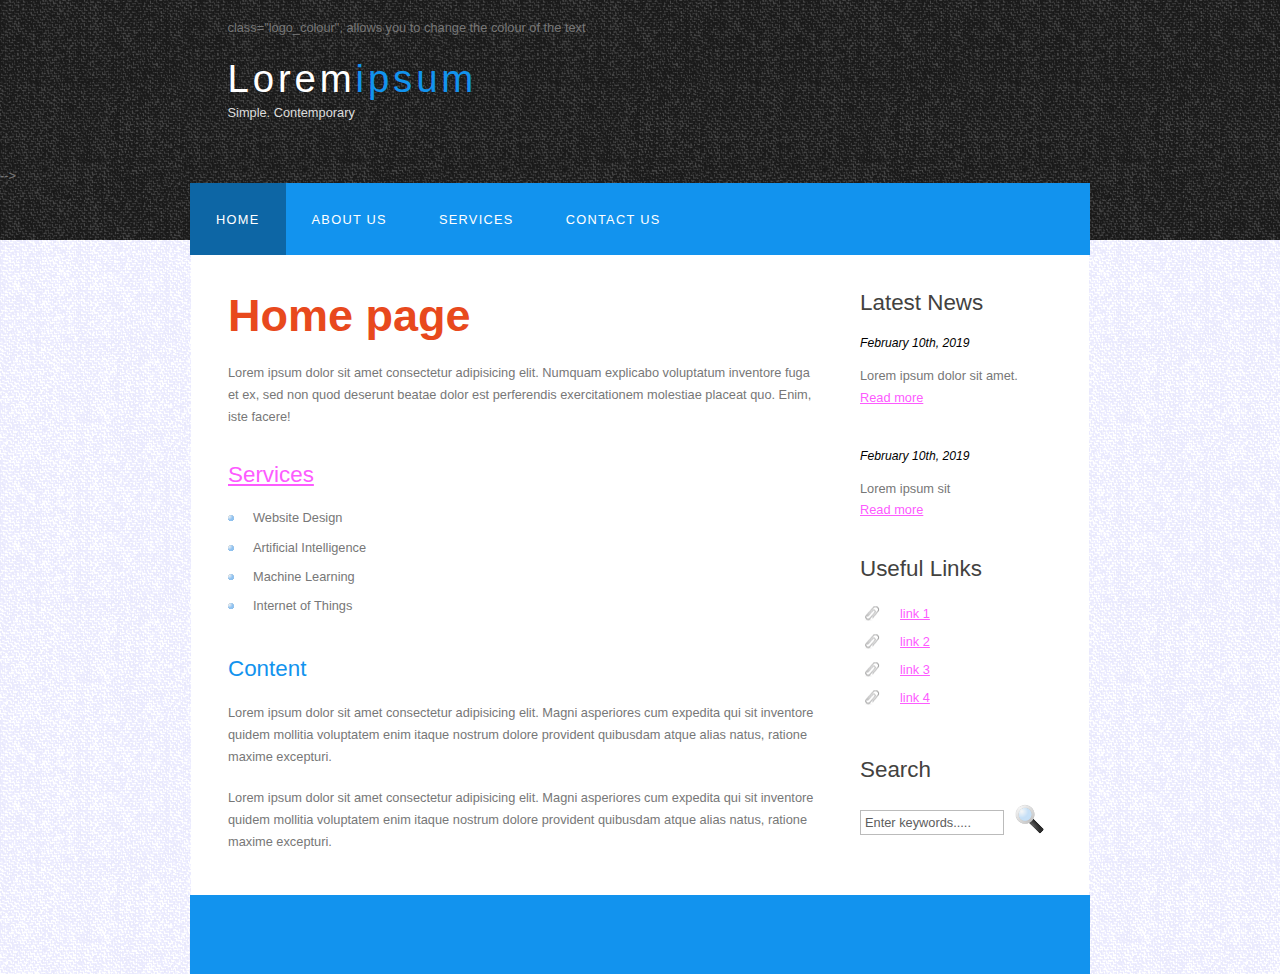
<file: index.html>
<!DOCTYPE HTML>
<html>

<head>
  <title>Project</title>
  <meta name="description" content="website description" />
  <meta name="keywords" content="website keywords, website keywords" />
  <meta http-equiv="content-type" content="text/html; charset=windows-1252" />
  <link rel="stylesheet" type="text/css" href="style/style.css" title="style" />
  <!-- <script src="jquery-3.3.1.min.js"></script>
  <script>
    $(function () {
      $("#header").load("header.html");
      $("#footer").load("footer.html");
    });
  </script> -->
</head>

<body>
  <div id="main">
    <div id="header">
      <div id="logo">
        <div id="logo_text">
          class="logo_colour", allows you to change the colour of the text
          <h1><a href="index.html">Lorem<span class="logo_colour">ipsum</span></a></h1>
          <h2>Simple. Contemporary</h2>
        </div>
      </div> -->
      <div id="menubar">
        <ul id="menu">
          <!-- put class="active" in the li tag for the selected page - to highlight which page you're on -->
          <li class="active"><a href="index.html">Home</a></li>
          <li><a href="page.html">About us</a></li>
          <li><a href="services.html">Services</a></li>
          <!-- <li><a href="another_page.html">Another Page</a></li> -->
          <li><a href="contact.html">Contact Us</a></li>
        </ul>
      </div>
    </div>
    <div id="site_content">
      <div class="sidebar">
        <!-- insert your sidebar items here -->
        <h3>Latest News</h3>
        <h5>February 10th, 2019</h5>
        <p>Lorem ipsum dolor sit amet.<br /><a href="#">Read more</a></p>
        <p></p>

        <h5>February 10th, 2019</h5>
        <p>Lorem ipsum sit<br /><a href="#">Read more</a></p>
        <h3>Useful Links</h3>
        <ul>
          <li><a href="#">link 1</a></li>
          <li><a href="#">link 2</a></li>
          <li><a href="#">link 3</a></li>
          <li><a href="#">link 4</a></li>
        </ul>
        <h3>Search</h3>
        <form method="post" action="#" id="search_form">
          <p>
            <input class="search" type="text" name="search_field" value="Enter keywords....." />
            <input name="search" type="image" style="border: 0; margin: 0 0 -9px 5px;" src="style/search.png"
              alt="Search" title="Search" />
          </p>
        </form>
      </div>
      <div id="content">
        <!-- insert the page content here -->
        <h1> Home page</h1>
        <p>Lorem ipsum dolor sit amet consectetur adipisicing elit. Numquam explicabo voluptatum inventore fuga et ex,
          sed non quod deserunt beatae dolor est perferendis exercitationem molestiae placeat quo. Enim, iste facere!
        </p>
        <h2><a href="services.html">Services</a></h2>
        <ul>
          <li>Website Design</li>
          <li>Artificial Intelligence</li>
          <li>Machine Learning</li>
          <li>Internet of Things</li>
        </ul>
        <h2>Content</h2>
        <p>Lorem ipsum dolor sit amet consectetur adipisicing elit. Magni asperiores cum expedita qui sit inventore
          quidem mollitia voluptatem enim itaque nostrum dolore provident quibusdam atque alias natus, ratione maxime
          excepturi.</p>
        <p>Lorem ipsum dolor sit amet consectetur adipisicing elit. Magni asperiores cum expedita qui sit inventore
          quidem mollitia voluptatem enim itaque nostrum dolore provident quibusdam atque alias natus, ratione maxime
          excepturi.</p>
      </div>
    </div>
    <div id="footer">
      


    </div>
  </div>
</body>

</html>
</file>
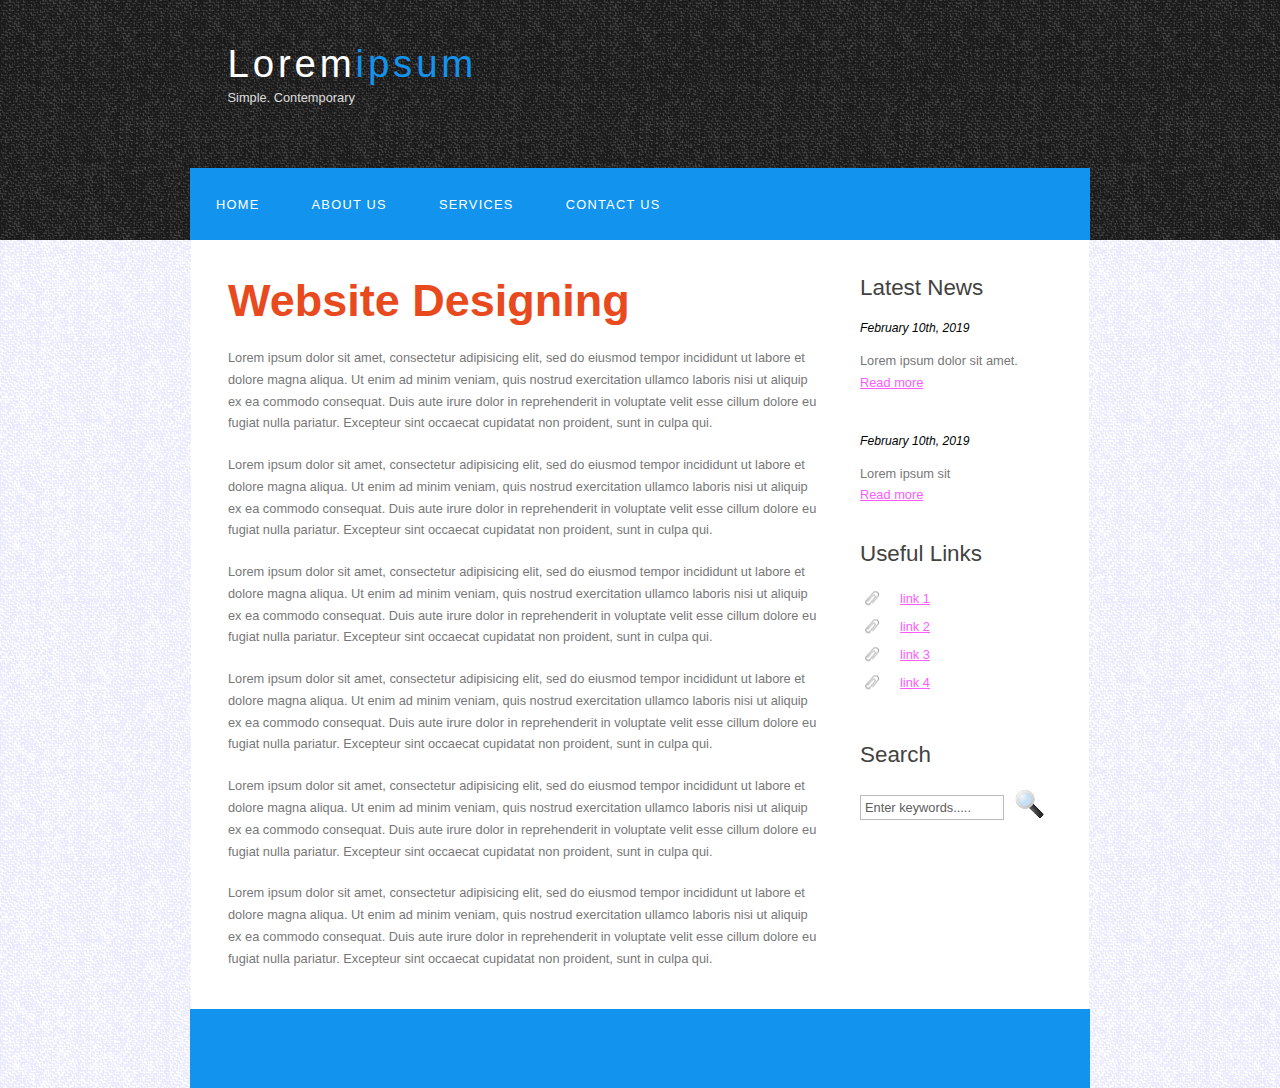
<file: another_page.html>
<!DOCTYPE HTML>
<html>

<head>
  <title>Project - Website Designing</title>
  <meta name="description" content="website description" />
  <meta name="keywords" content="website keywords, website keywords" />
  <meta http-equiv="content-type" content="text/html; charset=windows-1252" />
  <link rel="stylesheet" type="text/css" href="style/style.css" title="style" />
  <!-- <script src="jquery-3.3.1.min.js"></script>
<script> 
$(function(){
  $("#header").load("header.html"); 
  $("#footer").load("footer.html"); 
});
</script> -->
</head>

<body>
  <div id="main">
    <div id="header">
      <div id="logo">
          <div id="logo_text">
              <!-- class="logo_colour", allows you to change the colour of the text -->
              <h1><a href="index.html">Lorem<span class="logo_colour">ipsum</span></a></h1>
              <h2>Simple. Contemporary</h2>
            </div>
      </div>
      <div id="menubar">
        <ul id="menu">
          <!-- put class="selected" in the li tag for the selected page - to highlight which page you're on -->
          <li><a href="index.html">Home</a></li>
          <li><a href="page.html">About us</a></li>
          <li><a href="services.html">Services</a></li>          
          <!-- <li class="selected"><a href="another_page.html">Another Page</a></li> -->
          <li><a href="contact.html">Contact Us</a></li>
        </ul>
      </div>
    </div>
    <div id="site_content">
        <div class="sidebar">
            <!-- insert your sidebar items here -->
            <h3>Latest News</h3>
            <h5>February 10th, 2019</h5>
            <p>Lorem ipsum dolor sit amet.<br /><a href="#">Read more</a></p>
            <p></p>
            
            <h5>February 10th, 2019</h5>
            <p>Lorem ipsum sit<br /><a href="#">Read more</a></p>
            <h3>Useful Links</h3>
            <ul>
              <li><a href="#">link 1</a></li>
              <li><a href="#">link 2</a></li>
              <li><a href="#">link 3</a></li>
              <li><a href="#">link 4</a></li>
            </ul>
            <h3>Search</h3>
            <form method="post" action="#" id="search_form">
              <p>
                <input class="search" type="text" name="search_field" value="Enter keywords....." />
                <input name="search" type="image" style="border: 0; margin: 0 0 -9px 5px;" src="style/search.png" alt="Search" title="Search" />
              </p>
            </form>
          </div>
      <div id="content">
        <!-- insert the page content here -->
        <h1>Website Designing</h1>
        <p>Lorem ipsum dolor sit amet, consectetur adipisicing elit, sed do eiusmod tempor incididunt ut labore et dolore magna aliqua. Ut enim ad minim veniam, quis nostrud exercitation ullamco laboris nisi ut aliquip ex ea commodo consequat. Duis aute irure dolor in reprehenderit in voluptate velit esse cillum dolore eu fugiat nulla pariatur. Excepteur sint occaecat cupidatat non proident, sunt in culpa qui.</p>
        <p>Lorem ipsum dolor sit amet, consectetur adipisicing elit, sed do eiusmod tempor incididunt ut labore et dolore magna aliqua. Ut enim ad minim veniam, quis nostrud exercitation ullamco laboris nisi ut aliquip ex ea commodo consequat. Duis aute irure dolor in reprehenderit in voluptate velit esse cillum dolore eu fugiat nulla pariatur. Excepteur sint occaecat cupidatat non proident, sunt in culpa qui.</p>
        <p>Lorem ipsum dolor sit amet, consectetur adipisicing elit, sed do eiusmod tempor incididunt ut labore et dolore magna aliqua. Ut enim ad minim veniam, quis nostrud exercitation ullamco laboris nisi ut aliquip ex ea commodo consequat. Duis aute irure dolor in reprehenderit in voluptate velit esse cillum dolore eu fugiat nulla pariatur. Excepteur sint occaecat cupidatat non proident, sunt in culpa qui.</p>
        <p>Lorem ipsum dolor sit amet, consectetur adipisicing elit, sed do eiusmod tempor incididunt ut labore et dolore magna aliqua. Ut enim ad minim veniam, quis nostrud exercitation ullamco laboris nisi ut aliquip ex ea commodo consequat. Duis aute irure dolor in reprehenderit in voluptate velit esse cillum dolore eu fugiat nulla pariatur. Excepteur sint occaecat cupidatat non proident, sunt in culpa qui.</p>
        <p>Lorem ipsum dolor sit amet, consectetur adipisicing elit, sed do eiusmod tempor incididunt ut labore et dolore magna aliqua. Ut enim ad minim veniam, quis nostrud exercitation ullamco laboris nisi ut aliquip ex ea commodo consequat. Duis aute irure dolor in reprehenderit in voluptate velit esse cillum dolore eu fugiat nulla pariatur. Excepteur sint occaecat cupidatat non proident, sunt in culpa qui.</p>
        <p>Lorem ipsum dolor sit amet, consectetur adipisicing elit, sed do eiusmod tempor incididunt ut labore et dolore magna aliqua. Ut enim ad minim veniam, quis nostrud exercitation ullamco laboris nisi ut aliquip ex ea commodo consequat. Duis aute irure dolor in reprehenderit in voluptate velit esse cillum dolore eu fugiat nulla pariatur. Excepteur sint occaecat cupidatat non proident, sunt in culpa qui.</p>
      </div>
    </div>
    <div id="footer">
     
    </div>
  </div>
</body>
</html>
</file>
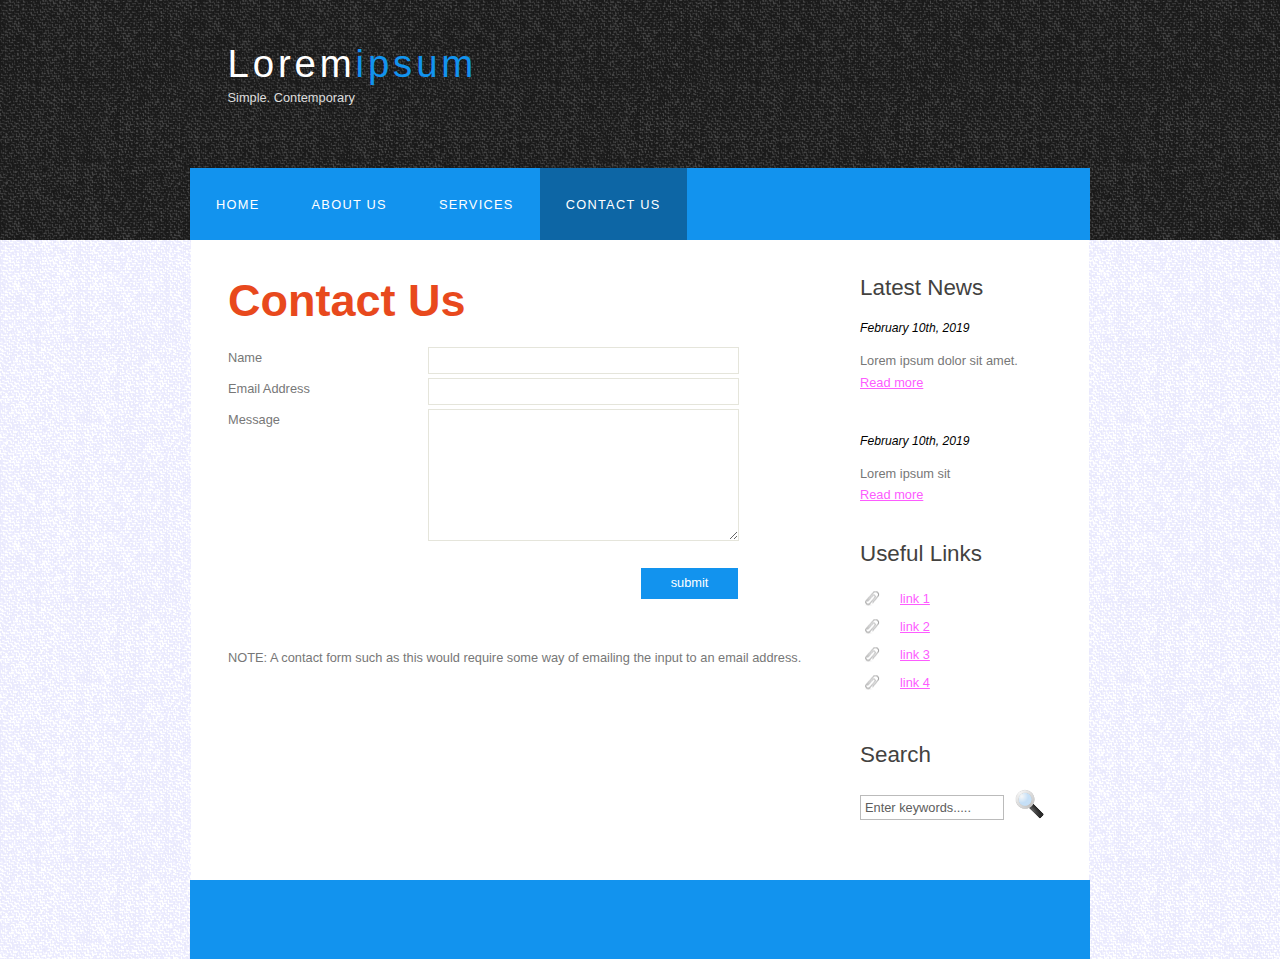
<file: contact.html>
<!DOCTYPE HTML>
<html>

<head>
  <title>Project - contact us</title>
  <meta name="description" content="website description" />
  <meta name="keywords" content="website keywords, website keywords" />
  <meta http-equiv="content-type" content="text/html; charset=windows-1252" />
  <link rel="stylesheet" type="text/css" href="style/style.css" title="style" />
  <!-- <script src="jquery-3.3.1.min.js"></script>
<script> 
$(function(){
  $("#header").load("header.html"); 
  $("#footer").load("footer.html"); 
});
</script> -->
</head>

<body>
  <div id="main">
    <div id="header">
      <div id="logo">
        <div id="logo_text">
          <!-- class="logo_colour", allows you to change the colour of the text -->
          <h1><a href="index.html">Lorem<span class="logo_colour">ipsum</span></a></h1>
          <h2>Simple. Contemporary</h2>
        </div>
      </div>
      <div id="menubar">
        <ul id="menu">
          <!-- put class="selected" in the li tag for the selected page - to highlight which page you're on -->
          <li><a href="index.html">Home</a></li>
          <li><a href="page.html">About us</a></li>
          <li><a href="services.html">Services</a></li>          
          <!-- <li><a href="another_page.html">Another Page</a></li> -->
          <li class="active"><a href="contact.html">Contact Us</a></li>
        </ul>
      </div>
    </div>
    <div id="site_content">
      <div class="sidebar">
        <!-- insert your sidebar items here -->
        <h3>Latest News</h3>
        <h5>February 10th, 2019</h5>
        <p>Lorem ipsum dolor sit amet.<br /><a href="#">Read more</a></p>
        <p></p>

        <h5>February 10th, 2019</h5>
        <p>Lorem ipsum sit<br /><a href="#">Read more</a></p>
        <h3>Useful Links</h3>
        <ul>
          <li><a href="#">link 1</a></li>
          <li><a href="#">link 2</a></li>
          <li><a href="#">link 3</a></li>
          <li><a href="#">link 4</a></li>
        </ul>
        <h3>Search</h3>
        <form method="post" action="#" id="search_form">
          <p>
            <input class="search" type="text" name="search_field" value="Enter keywords....." />
            <input name="search" type="image" style="border: 0; margin: 0 0 -9px 5px;" src="style/search.png"
              alt="Search" title="Search" />
          </p>
        </form>
      </div>
      <div id="content">
        <!-- insert the page content here -->
        <h1>Contact Us</h1>
       
        <form action="#" method="post">
          <div class="form_settings">
            <p><span>Name</span><input class="contact" type="text" name="your_name" value="" /></p>
            <p><span>Email Address</span><input class="contact" type="text" name="your_email" value="" /></p>
            <p><span>Message</span><textarea class="contact textarea" rows="8" cols="50" name="your_enquiry"></textarea>
            </p>
            <p style="padding-top: 15px"><span>&nbsp;</span><input class="submit" type="submit" name="contact_submitted"
                value="submit" /></p>
          </div>
        </form>
        <p><br /><br />NOTE: A contact form such as this would require some way of emailing the input to an email
          address.</p>
      </div>
    </div>
    <div id="footer">

    </div>
  </div>
</body>

</html>
</file>
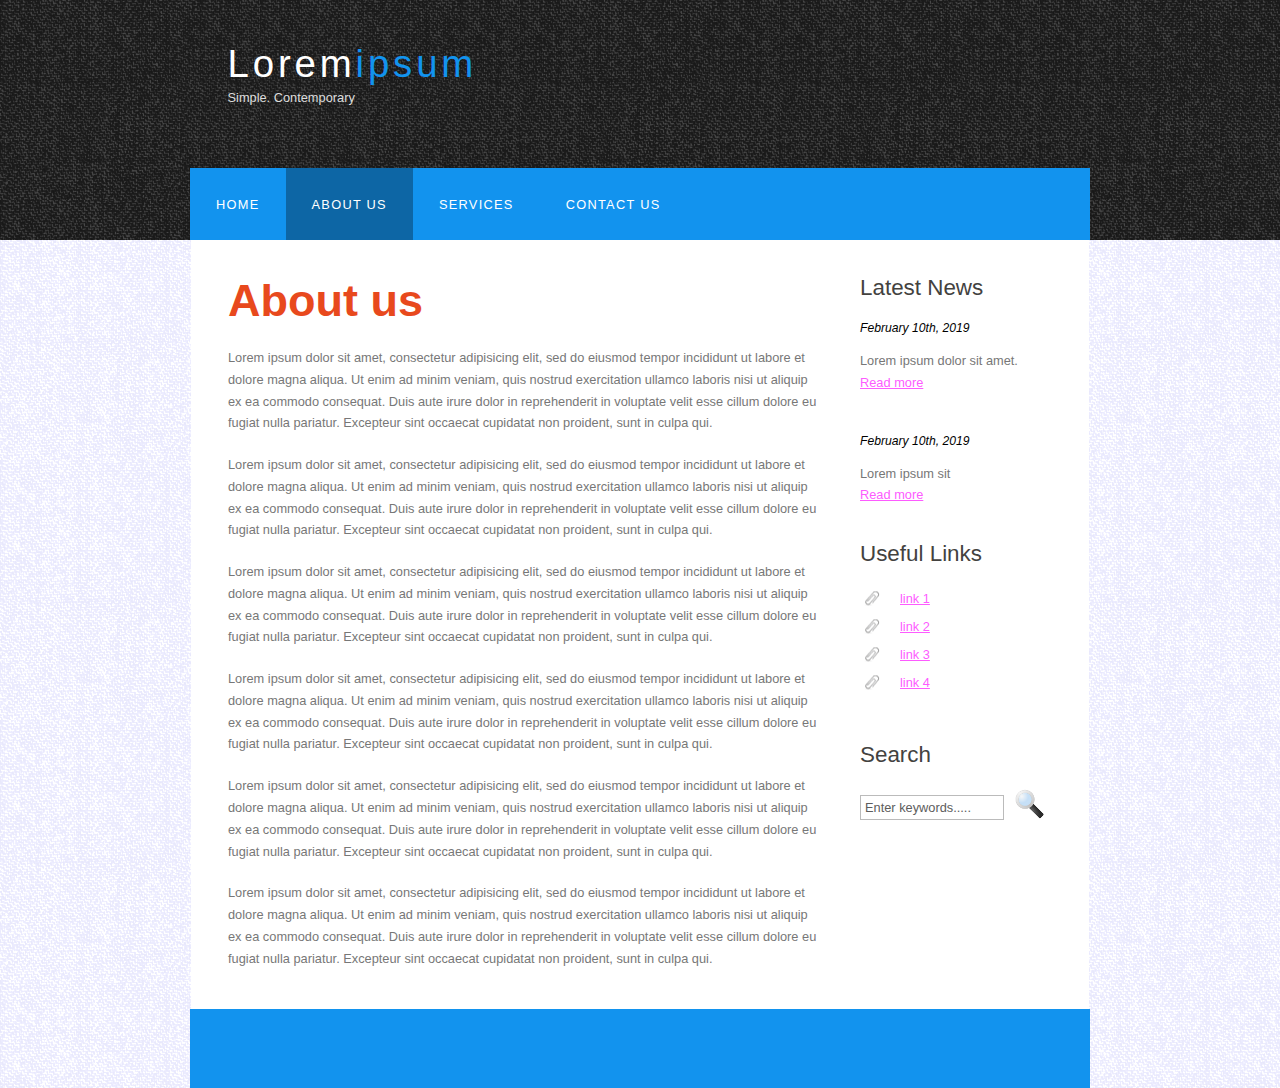
<file: page.html>
<!DOCTYPE HTML>
<html>

<head>
  <title>Project - About us</title>
  <meta name="description" content="website description" />
  <meta name="keywords" content="website keywords, website keywords" />
  <meta http-equiv="content-type" content="text/html; charset=windows-1252" />
  <link rel="stylesheet" type="text/css" href="style/style.css" title="style" />
  <!-- <script src="jquery-3.3.1.min.js"></script>
<script> 
$(function(){
  $("#header").load("header.html"); 
  $("#footer").load("footer.html"); 
});
</script> -->
</head>

<body>
  <div id="main">
    <div id="header">
      <div id="logo">
        <div id="logo_text">
          <!-- class="logo_colour", allows you to change the colour of the text -->
          <h1><a href="index.html">Lorem<span class="logo_colour">ipsum</span></a></h1>
          <h2>Simple. Contemporary</h2>
        </div>
      </div>
      <div id="menubar">
        <ul id="menu">
          <!-- put class="selected" in the li tag for the selected page - to highlight which page you're on -->
          <li><a href="index.html">Home</a></li>
          <li class="active"><a href="page.html">About us</a></li>
          <li><a href="services.html">Services</a></li>          
          <!-- <li><a href="another_page.html">Another Page</a></li> -->
          <li><a href="contact.html">Contact Us</a></li>
        </ul>
      </div>
    </div>
    <div id="site_content">
      <div class="sidebar">
        <!-- insert your sidebar items here -->
        <h3>Latest News</h3>
        <h5>February 10th, 2019</h5>
        <p>Lorem ipsum dolor sit amet.<br /><a href="#">Read more</a></p>
        <p></p>

        <h5>February 10th, 2019</h5>
        <p>Lorem ipsum sit<br /><a href="#">Read more</a></p>
        <h3>Useful Links</h3>
        <ul>
          <li><a href="#">link 1</a></li>
          <li><a href="#">link 2</a></li>
          <li><a href="#">link 3</a></li>
          <li><a href="#">link 4</a></li>
        </ul>
        <h3>Search</h3>
        <form method="post" action="#" id="search_form">
          <p>
            <input class="search" type="text" name="search_field" value="Enter keywords....." />
            <input name="search" type="image" style="border: 0; margin: 0 0 -9px 5px;" src="style/search.png"
              alt="Search" title="Search" />
          </p>
        </form>
      </div>
      <div id="content">
        <!-- insert the page content here -->
        <h1>About us</h1>
        <p>Lorem ipsum dolor sit amet, consectetur adipisicing elit, sed do eiusmod tempor incididunt ut labore et
          dolore magna aliqua. Ut enim ad minim veniam, quis nostrud exercitation ullamco laboris nisi ut aliquip ex ea
          commodo consequat. Duis aute irure dolor in reprehenderit in voluptate velit esse cillum dolore eu fugiat
          nulla pariatur. Excepteur sint occaecat cupidatat non proident, sunt in culpa qui.</p>
        <p>Lorem ipsum dolor sit amet, consectetur adipisicing elit, sed do eiusmod tempor incididunt ut labore et
          dolore magna aliqua. Ut enim ad minim veniam, quis nostrud exercitation ullamco laboris nisi ut aliquip ex ea
          commodo consequat. Duis aute irure dolor in reprehenderit in voluptate velit esse cillum dolore eu fugiat
          nulla pariatur. Excepteur sint occaecat cupidatat non proident, sunt in culpa qui.</p>
        <p>Lorem ipsum dolor sit amet, consectetur adipisicing elit, sed do eiusmod tempor incididunt ut labore et
          dolore magna aliqua. Ut enim ad minim veniam, quis nostrud exercitation ullamco laboris nisi ut aliquip ex ea
          commodo consequat. Duis aute irure dolor in reprehenderit in voluptate velit esse cillum dolore eu fugiat
          nulla pariatur. Excepteur sint occaecat cupidatat non proident, sunt in culpa qui.</p>
        <p>Lorem ipsum dolor sit amet, consectetur adipisicing elit, sed do eiusmod tempor incididunt ut labore et
          dolore magna aliqua. Ut enim ad minim veniam, quis nostrud exercitation ullamco laboris nisi ut aliquip ex ea
          commodo consequat. Duis aute irure dolor in reprehenderit in voluptate velit esse cillum dolore eu fugiat
          nulla pariatur. Excepteur sint occaecat cupidatat non proident, sunt in culpa qui.</p>
        <p>Lorem ipsum dolor sit amet, consectetur adipisicing elit, sed do eiusmod tempor incididunt ut labore et
          dolore magna aliqua. Ut enim ad minim veniam, quis nostrud exercitation ullamco laboris nisi ut aliquip ex ea
          commodo consequat. Duis aute irure dolor in reprehenderit in voluptate velit esse cillum dolore eu fugiat
          nulla pariatur. Excepteur sint occaecat cupidatat non proident, sunt in culpa qui.</p>
        <p>Lorem ipsum dolor sit amet, consectetur adipisicing elit, sed do eiusmod tempor incididunt ut labore et
          dolore magna aliqua. Ut enim ad minim veniam, quis nostrud exercitation ullamco laboris nisi ut aliquip ex ea
          commodo consequat. Duis aute irure dolor in reprehenderit in voluptate velit esse cillum dolore eu fugiat
          nulla pariatur. Excepteur sint occaecat cupidatat non proident, sunt in culpa qui.</p>
      </div>
    </div>
    <div id="footer">

    </div>
  </div>
</body>

</html>
</file>
<file: style/style.css>
html
{ height: 100%;}

*
{ margin: 0;
  padding: 0;}

body
{ font: normal .80em 'trebuchet ms', arial, sans-serif;
  background: #F0EFE2 url(background.png) repeat;
  color: #777;}

p
{ padding: 0 0 20px 0;
  line-height: 1.7em;}

img
{ border: 0;}

h1, h2, h3, h4, h5, h6 
{ font: normal 175% 'century gothic', arial, sans-serif;
  color: #43423F;
  margin: 0 0 15px 0;
  padding: 15px 0 5px 0;}

h2
{ font: normal 175% 'century gothic', arial, sans-serif;
  color: #1293EE;}

h4, h5, h6
{ margin: 0;
  padding: 0 0 5px 0;
  font: normal 120% arial, sans-serif;
  color: #1293EE;}

h5, h6
{ font: italic 95% arial, sans-serif;
  padding: 0 0 15px 0;
  color: #000;}

h6
{ color: #362C20;}

a, a:hover
{ outline: none;
  text-decoration: underline;
  color: #FD5BFF;}

a:hover
{ text-decoration: none;}

.left
{ float: left;
  width: auto;
  margin-right: 10px;}

.right
{ float: right; 
  width: auto;
  margin-left: 10px;}

.center
{ display: block;
  text-align: center;
  margin: 20px auto;}

blockquote
{ margin: 20px 0; 
  padding: 10px 20px 0 20px;
  border: 1px solid #E5E5DB;
  background: #FFF;}

ul
{ margin: 2px 0 22px 17px;}

ul li
{ list-style-type: circle;
  margin: 0 0 6px 0; 
  padding: 0 0 4px 5px;}

ol
{ margin: 8px 0 22px 20px;}

ol li
{ margin: 0 0 11px 0;}

#main, #logo, #menubar, #site_content, #footer
{ margin-left: auto; 
  margin-right: auto;}

#header
{ background: #1D1D1D url(header.png) repeat;
  height: 240px;}
/*Logo style*/
#logo
{ width: 825px;
  position: relative;
  height: 168px;}

#logo #logo_text 
{ position: absolute; 
  top: 20px;
  left: 0;}

#logo h1, #logo h2
{ font: normal 300% 'century gothic', arial, sans-serif;
  border-bottom: 0;
  text-transform: none;
  margin: 0;}

#logo_text h1, #logo_text h1 a, #logo_text h1 a:hover 
{ padding: 22px 0 0 0;
  color: #FFF;
  letter-spacing: 0.1em;
  text-decoration: none;}

#logo_text h1 a .logo_colour
{ color: #1293EE;}

#logo_text h2
{ font-size: 100%;
  padding: 4px 0 0 0;
  color: #DDD;}
/*Menubar style*/
#menubar
{ width: 900px;
  height: 72px;
  padding: 0;
  background: #1293EE;} 

ul#menu, ul#menu li
{ float: left;
  margin: 0; 
  padding: 0;}

ul#menu li
{ list-style: none;}

ul#menu li a
{ letter-spacing: 0.1em;
  font: normal 100% arial, sans-serif;
  display: block; 
  float: left; 
  height: 37px;
  padding: 29px 26px 6px 26px;
  text-align: center;
  color: #FFF;
  text-transform: uppercase;
  text-decoration: none;
  background: transparent;} 

ul#menu li a:hover, ul#menu li.active a, ul#menu li.active a:hover
{ color: #FFF;
  background: #0D66A5;}

#site_content
{ width: 837px;
  overflow: hidden;
  margin: 0 auto 0 auto;
  padding: 20px 24px 20px 37px;
  background: #FFF;} 
/*Sidebar Styles*/
.sidebar
{ float: right;
  width: 190px;
  padding: 0 15px 20px 15px;}

.sidebar ul
{ width: 178px; 
  padding: 4px 0 0 0; 
  margin: 4px 0 30px 0;}

.sidebar li
{ list-style: none; 
  padding: 0 0 7px 0; }

.sidebar li a, .sidebar li a:hover
{ padding: 0 0 0 40px;
  display: block;
  background: transparent url(link.png) no-repeat left center;} 

.sidebar li a.selected
{ color: #444;
  text-decoration: none;} 
/*Content class styles*/
#content
{ text-align: left;
  width: 595px;
  padding: 0;}

#content ul
{ margin: 2px 0 22px 0px;}

#content ul li
{ list-style-type: none;
  background: url(bullet.png) no-repeat;
  margin: 0 0 6px 0; 
  padding: 0 0 4px 25px;
  line-height: 1.5em;}
#content h1{
    color: #e8491d;
    font-weight: bold;
    font-size: 45px;
    
}
/*Footer class styles*/
#footer
{ width: 900px;
  font: normal 100% 'lucida sans unicode', arial, sans-serif;
  height: 50px;
  padding: 24px 0 5px 0;
  background: #1293EE;
  color: #FFF;
  text-transform: uppercase;
  letter-spacing: 0.1em;}
  #footer h2{
    float: left;
    
    
  }

#footer a
{ color: #FFF;
  text-decoration: none;}

#footer a:hover
{ color: #FFF;
  text-decoration: underline;}

.search
{ color: #5D5D5D; 
  border: 1px solid #BBB; 
  width: 134px; 
  padding: 4px; 
  font: 100% arial, sans-serif;}

#colours
{ height: 0px;
  text-align: right;
  padding: 66px 16px 0px 300px;}
  
.form_settings
{ margin: 15px 0 0 0;}

.form_settings p
{ padding: 0 0 4px 0;}

.form_settings span
{ float: left; 
  width: 200px; 
  text-align: left;}
  
.form_settings input, .form_settings textarea
{ padding: 5px; 
  width: 299px; 
  font: 100% arial; 
  border: 1px solid #E5E5DB; 
  background: #FFF; 
  color: #47433F;}
  
.form_settings .submit
{ font: 100% arial; 
  border: 1px solid; 
  width: 99px; 
  margin: 0 0 0 212px; 
  height: 33px;
  padding: 2px 0 3px 0;
  cursor: pointer; 
  background: #1293EE; 
  color: #FFF;}

.form_settings textarea, .form_settings select
{ font: 100% arial; 
  width: 299px;}

.form_settings select
{ width: 310px;}

.form_settings .checkbox
{ margin: 4px 0; 
  padding: 0; 
  width: 14px;
  border: 0;
  background: none;}

.separator
{ width: 100%;
  height: 0;
  border-top: 1px solid #D9D5CF;
  border-bottom: 1px solid #FFF;
  margin: 0 0 20px 0;}
  
table
{ margin: 10px 0 30px 0;}

table tr th, table tr td
{ background: #3B3B3B;
  color: #FFF;
  padding: 7px 4px;
  text-align: left;}
  
table tr td
{ background: #F0EFE2;
  color: #47433F;
  border-top: 1px solid #FFF;}
ul#services li{
    list-style: none;
    padding: 20px;
    border: #cccccc solid 1px;
    margin-bottom: 5px;
    background: #e6e6e6;
} 

/* Main-col */
article#main-col{
    float:left;
    width:50%;
  }
  /* Services */
ul#services li{
    list-style: none;
    padding:20px;
    border: #cccccc solid 1px;
    margin-bottom:5px;
    background:#e6e6e6;
  }

  
.button_1{
    height:38px;
    background:#1293EE;
    border:0;
    padding-left: 20px;
    padding-right:20px;
    color:#ffffff;
  }
 
  /* Sidebar */
aside#sidebar{
    float:right;
    width:45%;
    margin-top:80px;
  }
  
  aside#sidebar .quote input, aside#sidebar .quote textarea{
    width:90%;
    padding:5px;
  }
  
  .dark{
    padding:15px;
    background:#35424a;
    color:#ffffff;
    margin-top:10px;
    margin-bottom:10px;
  }
  aside#sidebar h3{
      color:#e8491d;
      font-weight: bold;
      font-size: 30px;
  }
</file>
